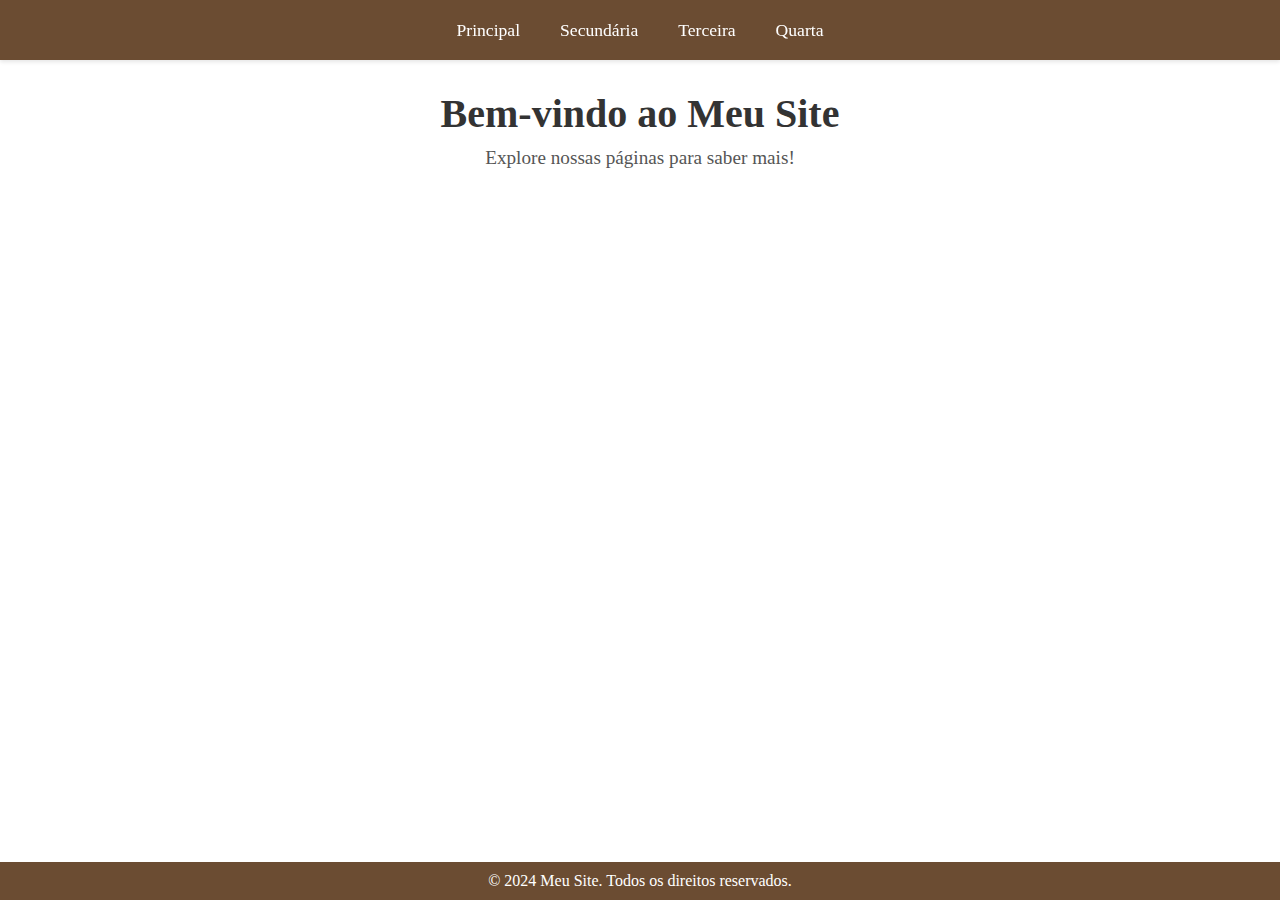
<file: principal/index.html>
<!DOCTYPE html>
<html lang="pt-br">

<head>
    <meta charset="UTF-8">
    <meta name="viewport" content="width=device-width, initial-scale=1.0">
    <meta name="author" content="Lucas Guidotti">
    <meta name="keywords" content="">
    <title>Página principal</title>
    <link rel="stylesheet" href="/estilos/estilo.css">
</head>

<body>
    <nav>
        <ul>
            <li><a href="/principal/">Principal</a></li>
            <li><a href="/secundaria/">Secundária</a></li>
            <li><a href="/terceira/">Terceira</a></li>
            <li><a href="/quarta/">Quarta</a></li>
        </ul>
    </nav>
    <div class="container">
        <header>
            <h1>Bem-vindo ao Meu Site</h1>
            <p>Explore nossas páginas para saber mais!</p>
        </header>
        <main>

        </main>
    </div>
    <footer>
        <p>&copy; 2024 Meu Site. Todos os direitos reservados.</p>
    </footer>
    <script src="/script/codigo.js"></script>
</body>
</html>
</file>
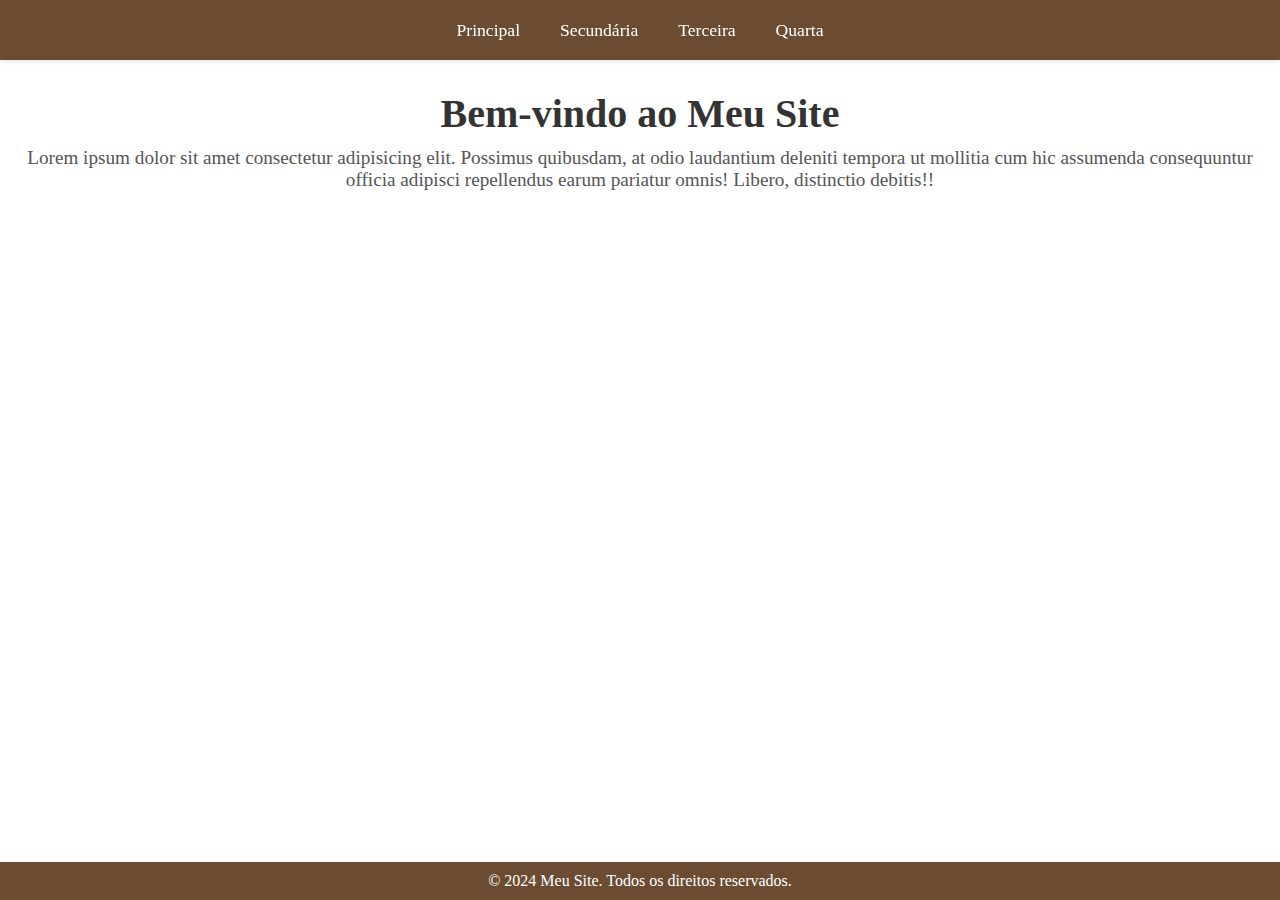
<file: quarta/index.html>
<!DOCTYPE html>
<html lang="pt-br">
<head>
    <meta charset="UTF-8">
    <meta name="viewport" content="width=device-width, initial-scale=1.0">
    <meta name="author" content="Lucas Guidotti">
    <meta name="keywords" content="">
    <title>Quarta página</title>
    <link rel="stylesheet" href="/estilos/estilo.css">
</head>
<body>
    <body>
        <nav>
            <ul>
                <li><a href="/principal/">Principal</a></li>
                <li><a href="/secundaria/">Secundária</a></li>
                <li><a href="/terceira/">Terceira</a></li>
                <li><a href="/quarta/">Quarta</a></li>
            </ul>
        </nav>
        <div class="container">
            <header>
                <h1>Bem-vindo ao Meu Site</h1>
                <p>Lorem ipsum dolor sit amet consectetur adipisicing elit. Possimus quibusdam, at odio laudantium deleniti tempora ut mollitia cum hic assumenda consequuntur officia adipisci repellendus earum pariatur omnis! Libero, distinctio debitis!!</p>
            </header>
            <main>
    
            </main>
        </div>
        <footer>
            <p>&copy; 2024 Meu Site. Todos os direitos reservados.</p>
        </footer>
        <script src="/script/codigo.js"></script>
    </body>
</body>
</html>
</file>
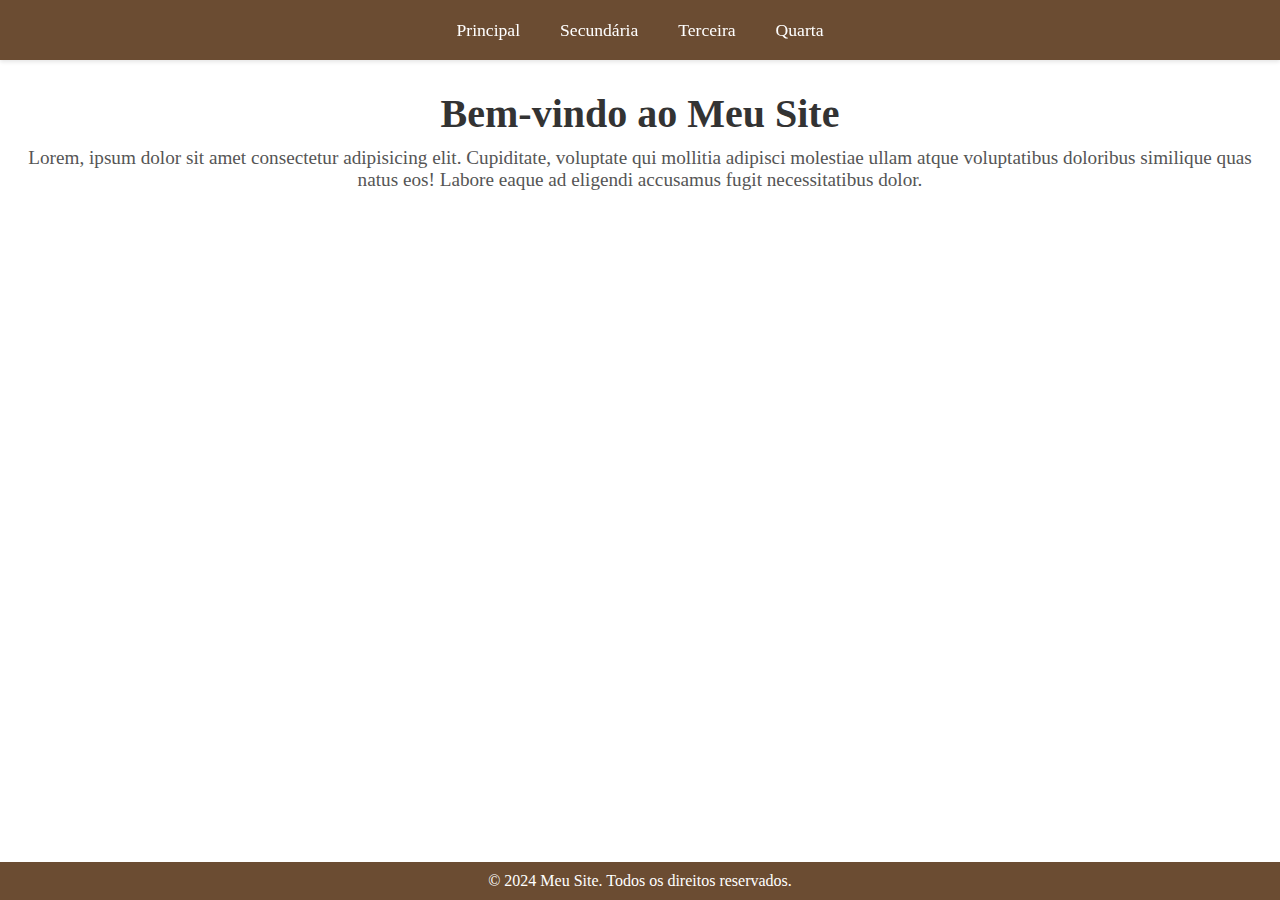
<file: secundaria/index.html>
<!DOCTYPE html>
<html lang="pt-br">
<head>
    <meta charset="UTF-8">
    <meta name="viewport" content="width=device-width, initial-scale=1.0">
    <meta name="author" content="Lucas Guidotti">
    <meta name="keywords" content="">
    <title>Segunda página</title>
    <link rel="stylesheet" href="/estilos/estilo.css">
</head>
<body>
    <body>
        <nav>
            <ul>
                <li><a href="/principal/">Principal</a></li>
                <li><a href="/secundaria/">Secundária</a></li>
                <li><a href="/terceira/">Terceira</a></li>
                <li><a href="/quarta/">Quarta</a></li>
            </ul>
        </nav>
        <div class="container">
            <header>
                <h1>Bem-vindo ao Meu Site</h1>
                <p>Lorem, ipsum dolor sit amet consectetur adipisicing elit. Cupiditate, voluptate qui mollitia adipisci molestiae ullam atque voluptatibus doloribus similique quas natus eos! Labore eaque ad eligendi accusamus fugit necessitatibus dolor.</p>
            </header>
            <main>
    
            </main>
        </div>
        <footer>
            <p>&copy; 2024 Meu Site. Todos os direitos reservados.</p>
        </footer>
        <script src="/script/codigo.js"></script>
    </body>
</body>
</html>
</file>
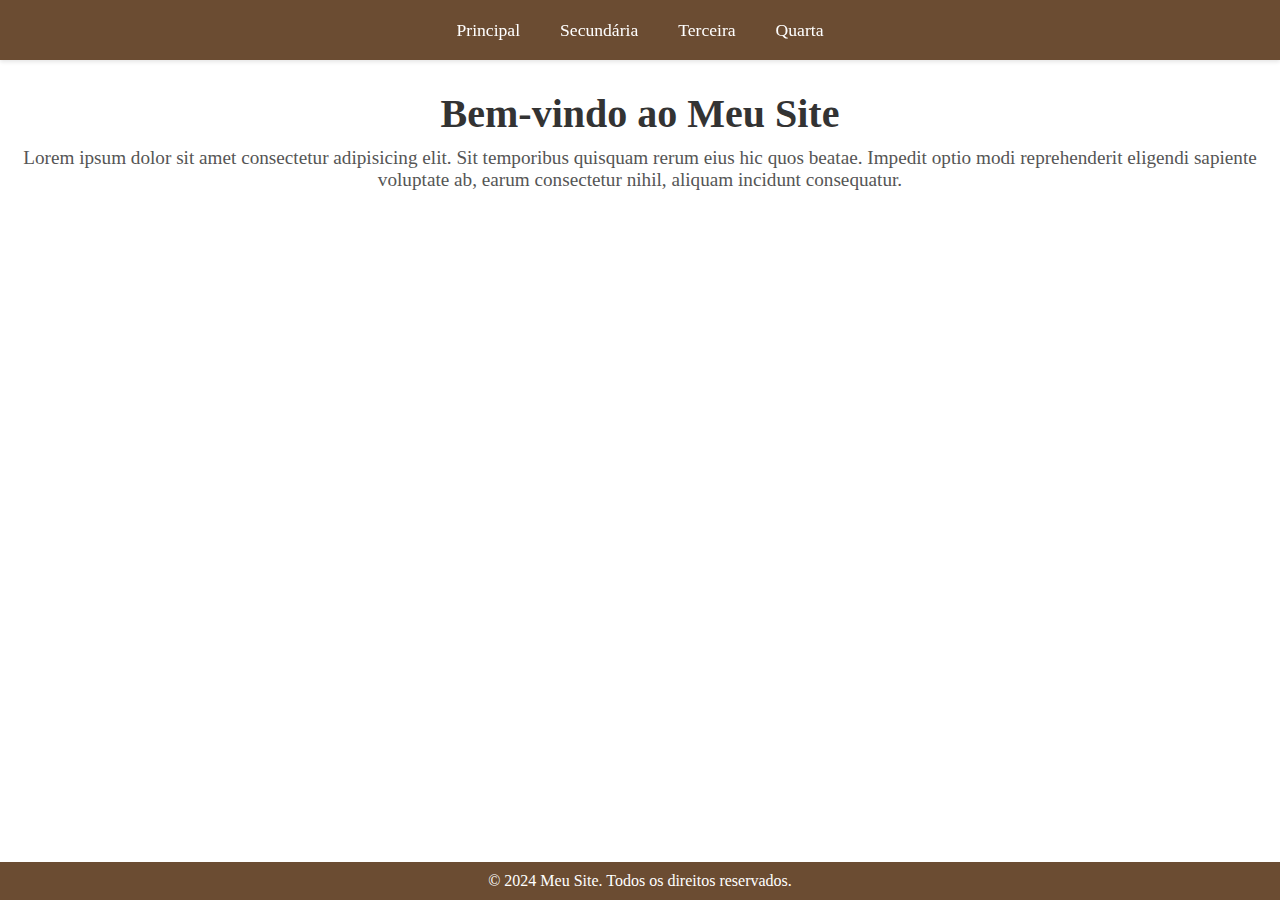
<file: terceira/index.html>
<!DOCTYPE html>
<html lang="pt-br">
<head>
    <meta charset="UTF-8">
    <meta name="viewport" content="width=device-width, initial-scale=1.0">
    <meta name="author" content="Lucas Guidotti">
    <meta name="keywords" content="">
    <title>Terceira página</title>
    <link rel="stylesheet" href="/estilos/estilo.css">
</head>
<body>
    <body>
        <nav>
            <ul>
                <li><a href="/principal/">Principal</a></li>
                <li><a href="/secundaria/">Secundária</a></li>
                <li><a href="/terceira/">Terceira</a></li>
                <li><a href="/quarta/">Quarta</a></li>
            </ul>
        </nav>
        <div class="container">
            <header>
                <h1>Bem-vindo ao Meu Site</h1>
                <p>Lorem ipsum dolor sit amet consectetur adipisicing elit. Sit temporibus quisquam rerum eius hic quos beatae. Impedit optio modi reprehenderit eligendi sapiente voluptate ab, earum consectetur nihil, aliquam incidunt consequatur.</p>
            </header>
            <main>
    
            </main>
        </div>
        <footer>
            <p>&copy; 2024 Meu Site. Todos os direitos reservados.</p>
        </footer>
        <script src="/script/codigo.js"></script>
    </body>
</body>
</html>
</file>
<file: estilos/estilo.css>
* {
    margin: 0;
    padding: 0;
    box-sizing: border-box;
}


nav {
    background-color: #6b4c32;
    color: #fff;
    position: fixed;
    top: 0;
    width: 100%;
    z-index: 1000;
    box-shadow: 0 2px 4px rgba(0, 0, 0, 0.1);
}

nav ul {
    list-style: none;
    margin: 0;
    padding: 0;
    display: flex;
    justify-content: center;
    align-items: center;
    height: 60px;
}

nav ul li {
    margin: 0 20px;
}

nav ul li a {
    text-decoration: none;
    color: #fff;
    font-size: 1.1em;
    transition: color 0.3s ease;
}

nav ul li a:hover {
    color: #dbb126;
}

nav ul li a.active {
    color: rgb(0, 0, 0); 
    font-weight: bold; 
    border: 1px solid;
    border-radius: 8px;
    padding-left: 5px;
    padding-right: 5px;
    background-color: #a1a1a1;
}

.container {
    text-align: center;
    background: #fff;
    padding: 20px;
    margin-top: 20px;
}

header {
    margin-bottom: 20px;
}

header h1 {
    margin-top: 50px;
    font-size: 2.5em;
    margin-bottom: 10px;
    color: #333;
}

header p {
    font-size: 1.2em;
    color: #555;
}

footer {
    background-color: #6b4c32;
    color: #fff;
    text-align: center;
    padding: 10px 0;
    position: fixed;
    width: 100%;
    bottom: 0;
    left: 0;
}
</file>
